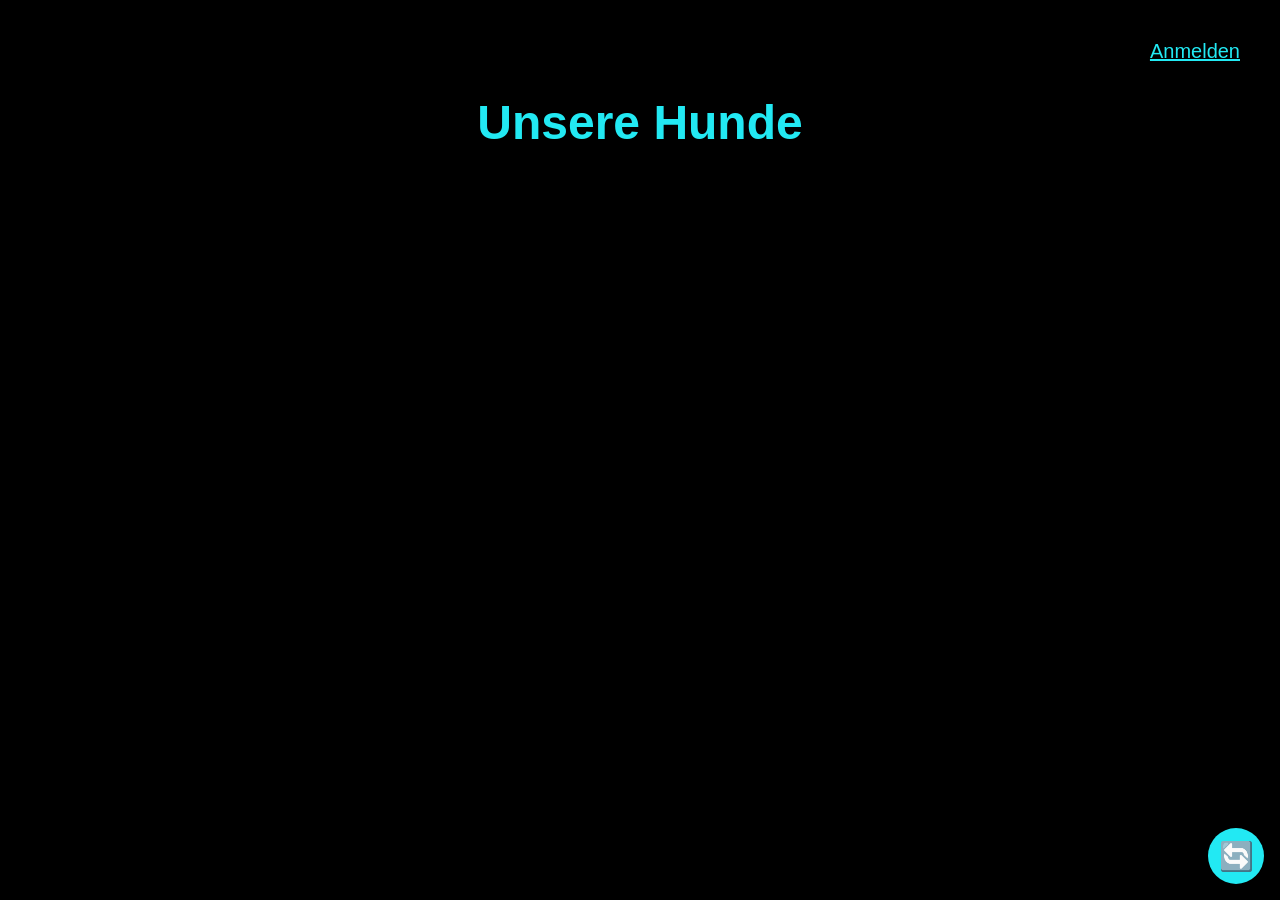
<file: index.html>
<!DOCTYPE html>
<!-- Das ist unsere Startseite: die Übersicht mit allen Hunden. Alle dürfen sie sehen, auch ohne Anmeldung.
     GitHub Pages zeigt automatisch die Datei "index.html" an. -->
<html lang="de">
<head>
  <!-- Damit Umlaute wie ä, ö, ü richtig angezeigt werden -->
  <meta charset="UTF-8">
  <!-- Damit die Seite auch auf dem Handy gut aussieht -->
  <meta name="viewport" content="width=device-width, initial-scale=1.0">
  <!-- Dieser Titel steht oben im Browser-Tab -->
  <title>Unsere Hunde</title>
  <!-- "?v=10": Wenn ihr style.css ändert und hochladet, erhöht die Zahl (v=11, v=12 ...).
       Dann holt jedes Handy sicher die neue Version und nicht eine alte, gespeicherte. -->
  <link rel="stylesheet" href="style.css?v=14">

  <!-- Damit man die Seite als App installieren kann (PWA) -->
  <link rel="manifest" href="manifest.json?v=2">
  <meta name="theme-color" content="#000000">
  <link rel="apple-touch-icon" href="icons/apple-touch-icon.png">
  <meta name="mobile-web-app-capable" content="yes">
  <meta name="apple-mobile-web-app-capable" content="yes">
  <meta name="apple-mobile-web-app-status-bar-style" content="black">
  <meta name="apple-mobile-web-app-title" content="Unsere Hunde">
  <script src="app.js?v=2"></script>

  <!-- Verbindung zur Datenbank -->
  <script src="lib/supabase-2.45.4.js"></script>
  <script src="db.js?v=2"></script>
</head>
<body>
  <!-- Oben: angemeldet → Begrüssung, Mein Profil, Abmelden. Sonst → Anmelden. -->
  <div class="kopfzeile">
    <span id="begruessung"></span>
    <span id="angemeldet" hidden>
      <a href="mein-profil.html">Mein Profil</a>
      ·
      <a href="#" onclick="abmelden()">Abmelden</a>
    </span>
    <a href="anmelden.html" id="anmelden-link" hidden>Anmelden</a>
  </div>

  <h1>Unsere Hunde</h1>

  <!-- Erscheint nur, wenn das Handy die App installieren kann -->
  <div class="name-eingabe">
    <button class="installieren-knopf" onclick="appInstallieren()" hidden>📲 App installieren</button>
  </div>

  <!-- Hier erscheinen Meldungen wie "Bello hat etwas Neues gepostet" -->
  <div id="neuigkeiten"></div>

  <!-- Die Liste mit allen Hunde-Profilen. Sie wird aus der Datenbank gefüllt. -->
  <p class="hinweis" id="laden">Lade Hunde ...</p>
  <ul class="profile" id="liste"></ul>

  <script>
    let ich = null;          // null = niemand angemeldet
    let abos = new Map();    // Meine Abos: Hund-ID → bis wann ich die Posts kenne ("gesehen")
    const hundeNamen = {};   // Hund-ID → Name (für die Benachrichtigungen)
    const anzahlAbonnenten = {}; // Hund-ID → wie viele Abonnenten

    async function start() {
      // Wer ist angemeldet? (null = niemand, die Seite ist trotzdem sichtbar)
      ich = await aktuellerBenutzer();
      const meineId = ich ? ich.id : null;
      if (ich) {
        document.getElementById("begruessung").textContent = "Hallo " + ich.name;
        document.getElementById("angemeldet").hidden = false;
      } else {
        document.getElementById("anmelden-link").hidden = false;
      }

      // Alle Hunde aus der Datenbank holen
      const { data: hunde, error } = await db.from("hunde").select("id, name, profilbild, besitzer").order("name");
      document.getElementById("laden").hidden = true;
      if (error) {
        fehler("Die Hunde konnten nicht geladen werden.", error);
        return;
      }

      // Angemeldet: Meine Abos holen
      if (ich) {
        const { data: meineAbos } = await db.from("abos").select("hund_id, gesehen");
        for (const abo of meineAbos || []) {
          abos.set(abo.hund_id, abo.gesehen);
        }
      }

      // Wie viele Abonnenten hat jeder Hund? (Das darf man auch ohne Anmeldung sehen.)
      const { data: zahlen } = await db.rpc("abonnenten");
      for (const zahl of zahlen || []) {
        anzahlAbonnenten[zahl.hund_id] = zahl.anzahl;
      }

      // Wie viele Posts hat jeder Hund? Wir holen von allen Posts nur den Hund und zählen.
      const anzahlPosts = {}; // Hund-ID → wie viele Posts
      const { data: allePosts } = await db.from("posts").select("hund_id");
      for (const post of allePosts || []) {
        anzahlPosts[post.hund_id] = (anzahlPosts[post.hund_id] || 0) + 1;
      }

      // Den eigenen Hund ganz nach oben
      hunde.sort(function (a, b) {
        return (b.besitzer === meineId) - (a.besitzer === meineId);
      });

      for (const hund of hunde) {
        const meiner = meineId !== null && hund.besitzer === meineId;

        const eintrag = document.createElement("li");
        eintrag.className = meiner ? "profil mein-profil" : "profil";

        const link = document.createElement("a");
        link.href = "profil.html?hund=" + hund.id;

        const bild = document.createElement("img");
        bild.src = bildLink(hund.profilbild) || LEERES_PROFILBILD;
        bild.alt = "Foto von " + hund.name;

        const name = document.createElement("span");
        name.className = "hundename";
        name.textContent = meiner ? hund.name + " (mein Hund)" : hund.name;

        // Klein unter dem Namen: "3 Abonnenten"
        const abonnenten = document.createElement("span");
        abonnenten.className = "abonnenten";
        zeigeAbonnenten(abonnenten, hund.id);

        // Klein unter dem Namen: "5 Posts"
        const posts = document.createElement("span");
        posts.className = "anzahl-posts";
        const postZahl = anzahlPosts[hund.id] || 0;
        posts.textContent = postZahl === 1 ? "1 Post" : postZahl + " Posts";

        // Name, Posts und Abonnenten untereinander
        const text = document.createElement("div");
        text.appendChild(name);
        text.appendChild(posts);
        text.appendChild(abonnenten);

        link.appendChild(bild);
        link.appendChild(text);
        eintrag.appendChild(link);

        // Neben dem Namen: "Abonnieren" (nur angemeldet und nicht beim eigenen Hund)
        if (ich && !meiner) {
          eintrag.appendChild(aboKnopf(hund.id, abonnenten));
        }

        document.getElementById("liste").appendChild(eintrag);
        hundeNamen[hund.id] = hund.name;
      }

      // Angemeldet: Gleich nach neuen Posts schauen, danach alle 30 Sekunden nochmals
      if (ich) {
        neuePostsPruefen();
        setInterval(neuePostsPruefen, 30000);
      }
    }

    // Schreibt "1 Abonnent" oder "5 Abonnenten" in das Feld
    function zeigeAbonnenten(feld, hundId) {
      const anzahl = anzahlAbonnenten[hundId] || 0;
      feld.textContent = anzahl === 1 ? "1 Abonnent" : anzahl + " Abonnenten";
    }

    // Baut den Knopf "Abonnieren" / "Abonniert ✓" für einen Hund.
    // "abonnentenFeld" ist die Zahl unter dem Namen, sie zählt beim Klicken mit.
    function aboKnopf(hundId, abonnentenFeld) {
      const knopf = document.createElement("button");
      knopf.className = "abo-knopf";

      // Text und Farbe passend zum Abo anzeigen
      function zeigen() {
        const abonniert = abos.has(hundId);
        knopf.textContent = abonniert ? "Abonniert ✓" : "Abonnieren";
        knopf.classList.toggle("gewaehlt", abonniert);
      }

      knopf.addEventListener("click", async function () {
        knopf.disabled = true;
        let antwort;
        if (abos.has(hundId)) {
          // Schon abonniert: Abo wieder beenden
          antwort = await db.from("abos").delete().eq("hund_id", hundId).eq("besitzer", ich.id);
          if (!antwort.error) {
            abos.delete(hundId);
            anzahlAbonnenten[hundId] = (anzahlAbonnenten[hundId] || 0) - 1;
          }
        } else {
          // Das Handy fragen, ob wir Benachrichtigungen zeigen dürfen (nur beim ersten Mal)
          if ("Notification" in window && Notification.permission === "default") {
            await Notification.requestPermission();
          }
          // Abo speichern. "gesehen" setzt die Datenbank auf "jetzt".
          antwort = await db.from("abos").insert({ hund_id: hundId }).select("gesehen").single();
          if (!antwort.error) {
            abos.set(hundId, antwort.data.gesehen);
            anzahlAbonnenten[hundId] = (anzahlAbonnenten[hundId] || 0) + 1;
          }
        }
        knopf.disabled = false;
        if (antwort.error) {
          fehler("Das Abo konnte nicht gespeichert werden.", antwort.error);
          return;
        }
        zeigen();
        zeigeAbonnenten(abonnentenFeld, hundId);
      });

      zeigen();
      return knopf;
    }

    // Schaut bei jedem abonnierten Hund: Gibt es Posts, die neuer sind als "gesehen"?
    async function neuePostsPruefen() {
      for (const [hundId, gesehen] of abos) {
        const { data: neue } = await db
          .from("posts")
          .select("erstellt")
          .eq("hund_id", hundId)
          .gt("erstellt", gesehen)
          .order("erstellt", { ascending: false });
        if (!neue || neue.length === 0) continue;

        // Benachrichtigen, z.B. "Bello hat 2 neue Fotos gepostet"
        const name = hundeNamen[hundId] || "Ein Hund";
        const text = neue.length === 1
          ? name + " hat ein neues Foto gepostet"
          : name + " hat " + neue.length + " neue Fotos gepostet";
        benachrichtigen(text, "profil.html?hund=" + hundId);

        // Merken: Diese Posts kennen wir jetzt (der neuste ist zuoberst)
        abos.set(hundId, neue[0].erstellt);
        await db.from("abos").update({ gesehen: neue[0].erstellt }).eq("hund_id", hundId).eq("besitzer", ich.id);
      }
    }

    // Zeigt eine Meldung oben auf der Seite und, wenn erlaubt, auch als Handy-Benachrichtigung
    function benachrichtigen(text, adresse) {
      // 1. Auf der Seite (klappt immer)
      const meldung = document.createElement("a");
      meldung.className = "neuigkeit";
      meldung.href = adresse;
      meldung.textContent = "🔔 " + text;
      document.getElementById("neuigkeiten").appendChild(meldung);

      // 2. Als Benachrichtigung vom Handy/Computer (nur wenn erlaubt).
      //    Das macht der Service Worker, so klappt es auch auf Android.
      if ("Notification" in window && Notification.permission === "granted" && "serviceWorker" in navigator) {
        navigator.serviceWorker.ready.then(function (sw) {
          sw.showNotification("Unsere Hunde", {
            body: text,
            icon: "icons/icon-192.png",
            data: { adresse: adresse },
          });
        });
      }
    }

    start();
  </script>
</body>
</html>
</file>
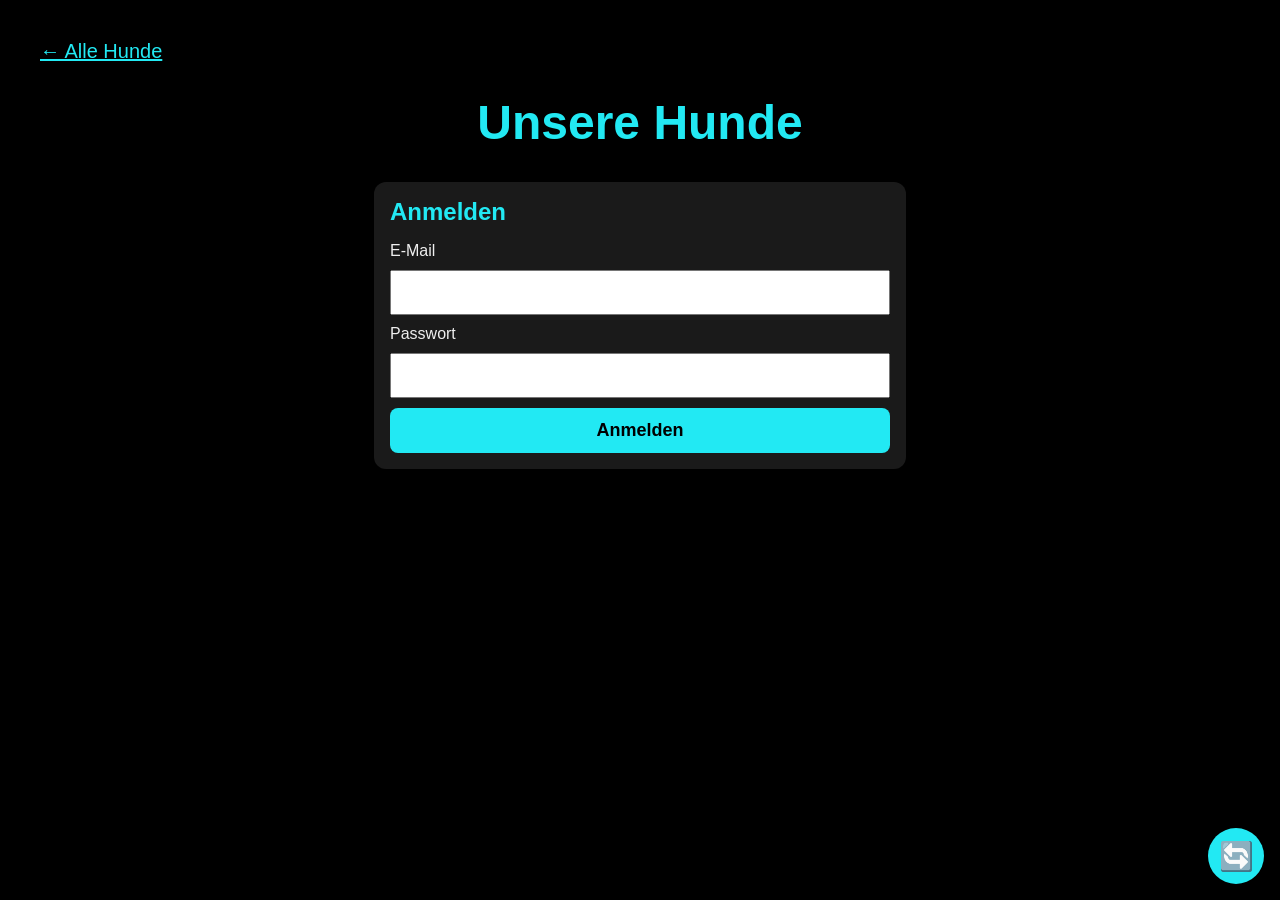
<file: anmelden.html>
<!DOCTYPE html>
<!-- Die Anmeldung. Nur nötig, um zu posten, zu kommentieren oder abzustimmen. -->
<html lang="de">
<head>
  <!-- Damit Umlaute wie ä, ö, ü richtig angezeigt werden -->
  <meta charset="UTF-8">
  <!-- Damit die Seite auch auf dem Handy gut aussieht -->
  <meta name="viewport" content="width=device-width, initial-scale=1.0">
  <!-- Dieser Titel steht oben im Browser-Tab -->
  <title>Unsere Hunde – Anmelden</title>
  <!-- Hier holen wir unsere Stil-Datei. Bei Änderungen an style.css die Zahl erhöhen (v=11, v=12 ...) -->
  <link rel="stylesheet" href="style.css?v=14">

  <!-- Damit man die Seite als App installieren kann (PWA) -->
  <link rel="manifest" href="manifest.json?v=2">
  <meta name="theme-color" content="#000000">
  <link rel="apple-touch-icon" href="icons/apple-touch-icon.png">
  <meta name="mobile-web-app-capable" content="yes">
  <meta name="apple-mobile-web-app-capable" content="yes">
  <meta name="apple-mobile-web-app-status-bar-style" content="black">
  <meta name="apple-mobile-web-app-title" content="Unsere Hunde">
  <script src="app.js?v=2"></script>

  <!-- Verbindung zur Datenbank -->
  <script src="lib/supabase-2.45.4.js"></script>
  <script src="db.js?v=2"></script>
</head>
<body>
  <div class="kopfzeile">
    <a href="index.html">← Alle Hunde</a>
  </div>

  <h1>Unsere Hunde</h1>

  <!-- Schritt 1: Mit E-Mail und Passwort anmelden -->
  <!-- Konten gibt es nur, wenn der Admin sie in Supabase angelegt hat. -->
  <form class="formular-kasten" id="anmelde-formular" hidden>
    <h2>Anmelden</h2>
    <label for="email">E-Mail</label>
    <input type="email" id="email" autocomplete="username" required>
    <label for="passwort">Passwort</label>
    <input type="password" id="passwort" autocomplete="current-password" required>
    <button type="submit" id="anmelde-knopf">Anmelden</button>
  </form>

  <!-- Schritt 2 (nur beim ersten Mal): Namen wählen, der bei Kommentaren steht -->
  <form class="formular-kasten" id="name-formular" hidden>
    <h2>Wie heisst du?</h2>
    <label for="name">Dieser Name steht bei deinen Kommentaren.</label>
    <input type="text" id="name" placeholder="Dein Name" required>
    <button type="submit">Los!</button>
  </form>

  <script>
    const anmeldeFormular = document.getElementById("anmelde-formular");
    const nameFormular = document.getElementById("name-formular");

    // Wohin nach dem Anmelden? Zurück zur Seite, von der man kam (sonst Übersicht).
    // Nur Seiten von uns erlauben, z.B. "profil.html?hund=..."
    let zurueck = new URLSearchParams(window.location.search).get("zurueck") || "";
    if (!/^[a-z-]+\.html(\?[\w=&-]*)?$/.test(zurueck) || zurueck.startsWith("anmelden.html")) {
      zurueck = "index.html";
    }

    // Wie geht es weiter, wenn man angemeldet ist?
    // Hat man schon einen Namen → Übersicht. Sonst → Namen wählen.
    async function weiter(benutzerId) {
      const { data: ich, error } = await db.from("benutzer").select("name").eq("id", benutzerId).maybeSingle();
      if (error) {
        fehler("Die Daten konnten nicht geladen werden.", error);
        return;
      }
      if (ich) {
        window.location.replace(zurueck);
      } else {
        anmeldeFormular.hidden = true;
        nameFormular.hidden = false;
        document.getElementById("name").focus();
      }
    }

    // Beim Öffnen: Ist man schon angemeldet?
    db.auth.getSession().then(function (antwort) {
      const session = antwort.data.session;
      if (session) {
        weiter(session.user.id);
      } else {
        anmeldeFormular.hidden = false;
      }
    });

    // Schritt 1: Anmelden
    anmeldeFormular.addEventListener("submit", async function (event) {
      event.preventDefault(); // Seite nicht neu laden
      const knopf = document.getElementById("anmelde-knopf");
      knopf.disabled = true;
      knopf.textContent = "Einen Moment ...";

      const { data, error } = await db.auth.signInWithPassword({
        email: document.getElementById("email").value.trim(),
        password: document.getElementById("passwort").value,
      });

      knopf.disabled = false;
      knopf.textContent = "Anmelden";
      if (error) {
        alert("E-Mail oder Passwort stimmt nicht.");
        return;
      }
      weiter(data.user.id);
    });

    // Schritt 2: Namen speichern
    nameFormular.addEventListener("submit", async function (event) {
      event.preventDefault();
      const name = document.getElementById("name").value.trim();
      if (name === "") return;

      const { error } = await db.from("benutzer").insert({ name: name });
      if (error) {
        fehler("Der Name konnte nicht gespeichert werden.", error);
        return;
      }
      window.location.replace(zurueck);
    });
  </script>
</body>
</html>
</file>
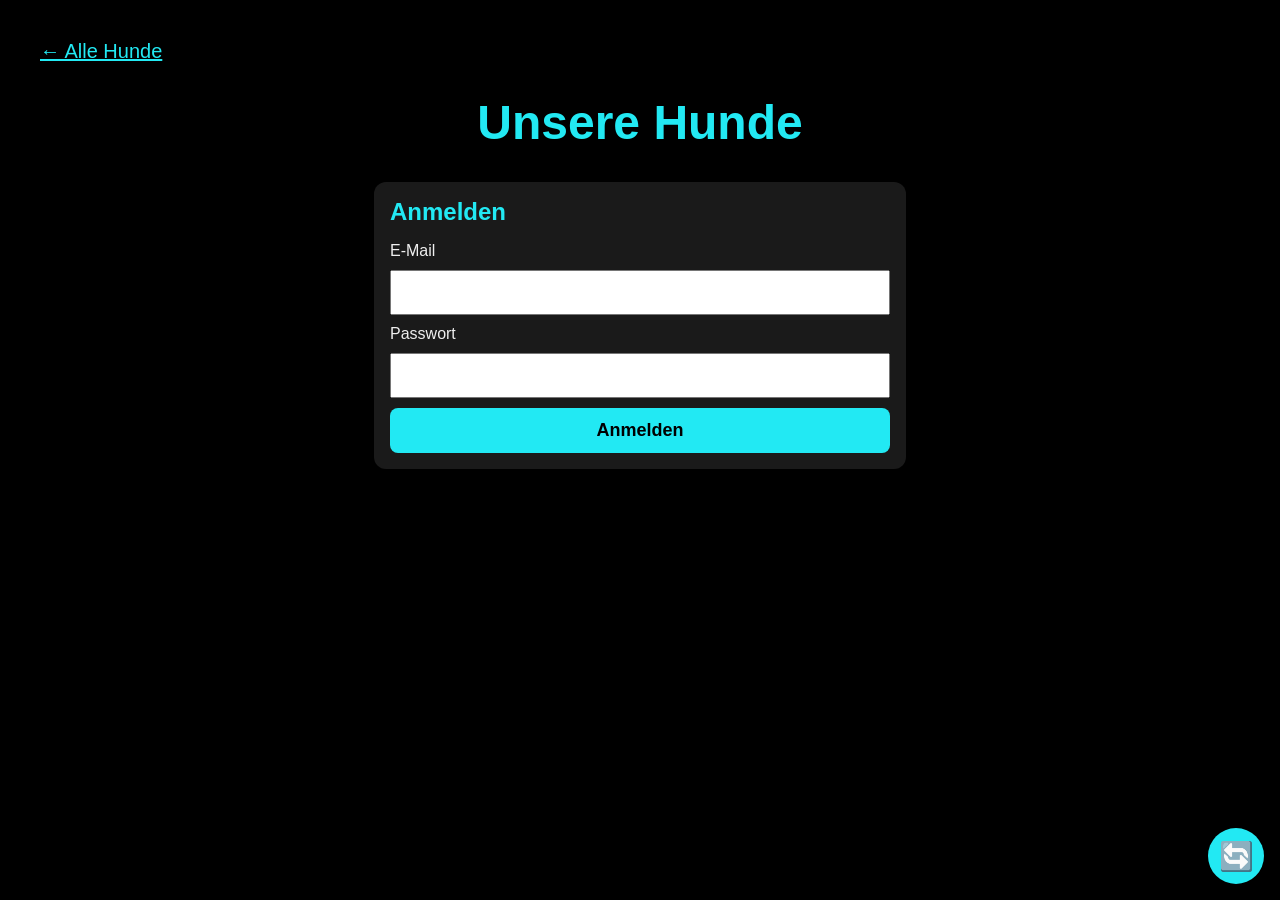
<file: mein-profil.html>
<!DOCTYPE html>
<!-- Hier richtet man das eigene Profil ein und lädt Fotos hoch. -->
<html lang="de">
<head>
  <meta charset="UTF-8">
  <meta name="viewport" content="width=device-width, initial-scale=1.0">
  <title>Unsere Hunde – Mein Profil</title>
  <!-- Bei Änderungen an style.css die Zahl erhöhen (v=11, v=12 ...) -->
  <link rel="stylesheet" href="style.css?v=14">

  <!-- Damit man die Seite als App installieren kann (PWA) -->
  <link rel="manifest" href="manifest.json?v=2">
  <meta name="theme-color" content="#000000">
  <link rel="apple-touch-icon" href="icons/apple-touch-icon.png">
  <meta name="mobile-web-app-capable" content="yes">
  <meta name="apple-mobile-web-app-capable" content="yes">
  <meta name="apple-mobile-web-app-status-bar-style" content="black">
  <meta name="apple-mobile-web-app-title" content="Unsere Hunde">
  <script src="app.js?v=2"></script>

  <!-- Verbindung zur Datenbank -->
  <script src="lib/supabase-2.45.4.js"></script>
  <script src="db.js?v=2"></script>
</head>
<body>
  <div class="kopfzeile">
    <a href="index.html">← Alle Hunde</a>
    <a href="#" id="ansehen-link" hidden>Mein Profil ansehen →</a>
  </div>

  <h1>Mein Profil</h1>

  <!-- 1. Name und Profilbild vom eigenen Hund -->
  <div class="formular-kasten">
    <h2>Mein Hund</h2>

    <div class="profil-kopf">
      <!-- Auf das Bild tippen, um ein Profilbild auszuwählen -->
      <label for="profilbild-datei" class="bild-waehlen">
        <img id="profilbild-vorschau" src="" alt="Profilbild">
        <span>Bild ändern</span>
      </label>
      <input type="file" id="profilbild-datei" accept="image/*" hidden>
    </div>

    <label for="hundename-feld">Name von deinem Hund</label>
    <input type="text" id="hundename-feld" placeholder="z.B. Sammy">

    <button id="profil-speichern">Speichern</button>
  </div>

  <!-- 2. Neues Foto posten (erst, wenn der Hund gespeichert ist) -->
  <div class="formular-kasten" id="post-kasten" hidden>
    <h2>Neues Foto posten</h2>

    <label for="foto-datei" class="bild-waehlen foto-waehlen">
      <img id="foto-vorschau" src="" alt="" hidden>
      <span id="foto-hinweis">📷 Foto auswählen</span>
    </label>
    <input type="file" id="foto-datei" accept="image/*" hidden>

    <label for="beschreibung-feld">Beschreibung</label>
    <input type="text" id="beschreibung-feld" placeholder="Was macht dein Hund gerade?">

    <button id="posten">Posten</button>
  </div>

  <script>
    let ich = null;
    let meinHund = null; // aus der Datenbank, oder null, wenn es noch keinen gibt

    const profilbildVorschau = document.getElementById("profilbild-vorschau");
    const hundenameFeld = document.getElementById("hundename-feld");

    async function start() {
      ich = await brauchtAnmeldung();

      // Gibt es schon einen eigenen Hund?
      const { data, error } = await db.from("hunde").select("*").eq("besitzer", ich.id).maybeSingle();
      if (error) {
        fehler("Dein Profil konnte nicht geladen werden.", error);
        return;
      }
      meinHund = data;

      profilbildVorschau.src = LEERES_PROFILBILD;
      if (meinHund) {
        hundenameFeld.value = meinHund.name;
        if (meinHund.profilbild) profilbildVorschau.src = bildLink(meinHund.profilbild);
      }
      zeigeOderVersteckePosten();
    }

    // Posten geht erst, wenn der Hund gespeichert ist
    function zeigeOderVersteckePosten() {
      document.getElementById("post-kasten").hidden = !meinHund;
      const ansehen = document.getElementById("ansehen-link");
      ansehen.hidden = !meinHund;
      if (meinHund) ansehen.href = "profil.html?hund=" + meinHund.id;
    }

    // Knopf während dem Hochladen sperren
    function beschaeftigt(knopf, text) {
      knopf.disabled = text !== null;
      if (text !== null) {
        knopf.dataset.alt = knopf.textContent;
        knopf.textContent = text;
      } else {
        knopf.textContent = knopf.dataset.alt;
      }
    }

    // ----- Profilbild -----
    let neuesProfilbild = null;

    document.getElementById("profilbild-datei").addEventListener("change", async function () {
      const datei = this.files[0];
      if (!datei) return;
      // Profilbilder sind klein, 300 Pixel reichen
      neuesProfilbild = await verkleinereFoto(datei, 300);
      profilbildVorschau.src = URL.createObjectURL(neuesProfilbild);
    });

    document.getElementById("profil-speichern").addEventListener("click", async function () {
      const name = hundenameFeld.value.trim();
      if (name === "") {
        alert("Bitte gib den Namen von deinem Hund ein.");
        return;
      }
      const knopf = this;
      beschaeftigt(knopf, "Speichert ...");

      const aenderungen = { name: name };
      if (neuesProfilbild) {
        const pfad = await fotoHochladen(ich.id, neuesProfilbild, "profil");
        if (!pfad) { beschaeftigt(knopf, null); return; }
        aenderungen.profilbild = pfad;
      }

      // Neuer Hund oder bestehenden ändern?
      const anfrage = meinHund
        ? db.from("hunde").update(aenderungen).eq("id", meinHund.id)
        : db.from("hunde").insert(aenderungen);
      const { data, error } = await anfrage.select().single();

      beschaeftigt(knopf, null);
      if (error) {
        fehler("Dein Hund konnte nicht gespeichert werden.", error);
        return;
      }
      meinHund = data;
      neuesProfilbild = null;
      zeigeOderVersteckePosten();
      alert("Gespeichert!");
    });

    // ----- Neues Foto posten -----
    let neuesFoto = null;
    const fotoVorschau = document.getElementById("foto-vorschau");
    const fotoHinweis = document.getElementById("foto-hinweis");

    document.getElementById("foto-datei").addEventListener("change", async function () {
      const datei = this.files[0];
      if (!datei) return;
      // Post-Fotos dürfen etwas grösser sein: 1200 Pixel
      neuesFoto = await verkleinereFoto(datei, 1200);
      fotoVorschau.src = URL.createObjectURL(neuesFoto);
      fotoVorschau.hidden = false;
      fotoHinweis.textContent = "📷 Anderes Foto wählen";
    });

    document.getElementById("posten").addEventListener("click", async function () {
      if (!neuesFoto) {
        alert("Bitte wähle zuerst ein Foto aus.");
        return;
      }
      const knopf = this;
      beschaeftigt(knopf, "Lädt hoch ...");

      const pfad = await fotoHochladen(ich.id, neuesFoto, "post");
      if (!pfad) { beschaeftigt(knopf, null); return; }

      const { error } = await db.from("posts").insert({
        hund_id: meinHund.id,
        bild: pfad,
        beschreibung: document.getElementById("beschreibung-feld").value.trim(),
      });

      beschaeftigt(knopf, null);
      if (error) {
        fehler("Das Foto konnte nicht gepostet werden.", error);
        return;
      }
      // Direkt zum eigenen Profil, dort ist das neue Foto zuoberst
      window.location.href = "profil.html?hund=" + meinHund.id;
    });

    start();
  </script>
</body>
</html>
</file>
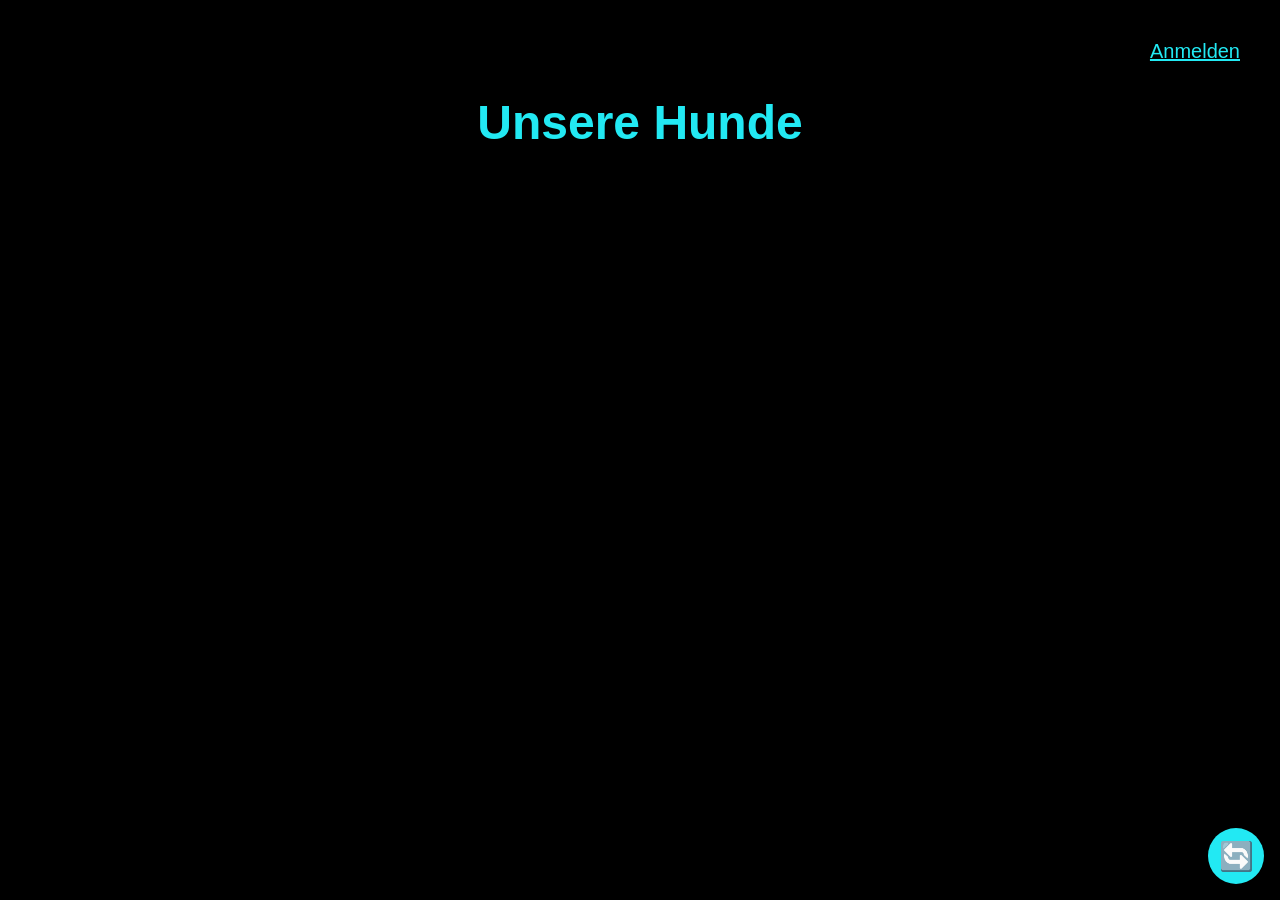
<file: uebersicht.html>
<!DOCTYPE html>
<!-- Die Übersicht ist jetzt die Startseite (index.html).
     Diese Seite gibt es nur noch, damit alte Links und Lesezeichen weiter funktionieren. -->
<html lang="de">
<head>
  <meta charset="UTF-8">
  <meta http-equiv="refresh" content="0; url=index.html">
  <title>Unsere Hunde</title>
</head>
<body>
  <a href="index.html">Weiter zu Unsere Hunde</a>
</body>
</html>
</file>
<file: style.css>
/* Das ist unsere Stil-Datei (CSS). Hier bestimmen wir, wie die Seite aussieht. */

/* "body" ist die ganze Seite */
body {
  /* Hintergrundfarbe der Seite */
  background-color: #000000;
  /* Farbe vom Text (hell, damit man ihn auf dem schwarzen Hintergrund lesen kann) */
  color: #eeeeee;
  /* Schriftart */
  font-family: Arial, Helvetica, sans-serif;
  /* Abstand zum Rand */
  margin: 40px;
}

/* "h1" ist die grosse Überschrift */
h1 {
  /* Farbe der Überschrift */
  color: #22e9f3;
  /* Grösse der Schrift */
  font-size: 48px;
  /* Text in die Mitte setzen */
  text-align: center;
}

/* Der Bereich mit dem Eingabefeld und dem Knopf */
.name-eingabe {
  /* In die Mitte setzen */
  text-align: center;
  /* Abstand nach oben */
  margin-top: 40px;
}

/* Das Eingabefeld und der Knopf */
.name-eingabe input,
.name-eingabe button {
  /* Grösse der Schrift */
  font-size: 24px;
  /* Abstand innen */
  padding: 10px;
}

/* ===== Profil-Liste ===== */

/* Die ganze Liste */
.profile {
  /* Keine Aufzählungspunkte */
  list-style: none;
  padding: 0;
  /* Nicht breiter als 500px und in der Mitte */
  max-width: 500px;
  margin: 0 auto;
}

/* Ein einzelnes Profil */
.profil {
  /* Abstand zum nächsten Profil */
  margin-bottom: 20px;
  /* Kasten um das Profil */
  background-color: #1a1a1a;
  border-radius: 12px;
  /* Link (Bild + Name) und "Abonnieren"-Knopf nebeneinander */
  display: flex;
  align-items: center;
}

/* Der Link im Profil (darauf klickt man, um das Profil zu öffnen) */
.profil a {
  /* Bild und Name nebeneinander */
  display: flex;
  align-items: center;
  /* Abstand zwischen Bild und Name */
  gap: 20px;
  padding: 12px;
  /* Keine Unterstreichung wie bei normalen Links */
  text-decoration: none;
  /* Den ganzen Platz nehmen, der Knopf kommt ganz nach rechts */
  flex: 1;
}

/* Wenn man mit der Maus über ein Profil fährt, wird es etwas heller */
.profil:hover {
  background-color: #2a2a2a;
}

/* Das Profilbild */
.profil img {
  /* Grösse vom Bild */
  width: 80px;
  height: 80px;
  /* Bild füllt den Kreis aus, ohne verzerrt zu werden */
  object-fit: cover;
  /* Rundes Bild */
  border-radius: 50%;
  /* Rahmen um das Bild */
  border: 3px solid #22e9f3;
  /* Das Bild nie zusammendrücken, auch wenn der Platz knapp ist */
  flex-shrink: 0;
}

/* Der Name vom Hund */
.hundename {
  color: #ffffff;
  font-size: 28px;
  font-weight: bold;
}

/* ===== Handy ===== */
/* Diese Regeln gelten nur, wenn der Bildschirm schmaler als 600px ist */
@media (max-width: 600px) {
  body {
    /* Weniger Rand, damit mehr Platz für die Profile bleibt */
    margin: 16px;
  }

  h1 {
    font-size: 32px;
  }

  .profil img {
    width: 64px;
    height: 64px;
  }

  .hundename {
    font-size: 22px;
  }
}

/* ===== Kopfzeile auf der Übersicht ===== */
/* "Hallo Name" links, "Abmelden" rechts */
.kopfzeile {
  display: flex;
  justify-content: space-between;
  align-items: center;
  font-size: 20px;
}

/* Der Abmelden-Link */
.kopfzeile a {
  color: #22e9f3;
}

/* ===== Profilseite von einem Hund ===== */

/* Profilbild und Name oben */
.profil-kopf {
  display: flex;
  align-items: center;
  justify-content: center;
  gap: 20px;
}

.profil-kopf img {
  width: 100px;
  height: 100px;
  object-fit: cover;
  border-radius: 50%;
  border: 3px solid #22e9f3;
  flex-shrink: 0;
}

/* Ein Post: Bild, Beschreibung, Kommentare */
.post {
  max-width: 500px;
  margin: 0 auto 40px auto;
  background-color: #1a1a1a;
  border-radius: 12px;
  /* Ecken vom Bild auch abrunden */
  overflow: hidden;
}

/* Das Bild im Post: so breit wie der Kasten */
.post img {
  width: 100%;
  /* Alle Bilder gleich hoch, nichts wird verzerrt */
  aspect-ratio: 1 / 1;
  object-fit: cover;
  display: block;
}

/* Beschreibung unter dem Bild */
.beschreibung {
  font-size: 20px;
  margin: 12px 12px 4px 12px;
}

/* Das Datum, klein und grau */
.datum {
  color: #888888;
  font-size: 14px;
  margin: 0 12px 12px 12px;
}

/* Die Kommentar-Liste */
.kommentare {
  list-style: none;
  padding: 0 12px;
  margin: 0;
}

.kommentare li {
  padding: 6px 0;
  border-top: 1px solid #333333;
}

/* Der Name vor dem Kommentar */
.kommentare strong {
  color: #22e9f3;
}

/* Eingabefeld und Knopf für neue Kommentare */
.kommentar-eingabe {
  display: flex;
  gap: 8px;
  padding: 12px;
}

.kommentar-eingabe input {
  /* Das Feld nimmt den ganzen restlichen Platz */
  flex: 1;
  min-width: 0;
  font-size: 16px;
  padding: 8px;
}

.kommentar-eingabe button {
  font-size: 16px;
  padding: 8px 12px;
}

/* ===== Daumen hoch / runter ===== */
.daumen {
  display: flex;
  gap: 8px;
  padding: 0 12px 12px 12px;
}

.daumen button {
  font-size: 18px;
  padding: 6px 14px;
  background-color: #2a2a2a;
  color: #eeeeee;
  border: 2px solid #444444;
  border-radius: 20px;
  cursor: pointer;
}

/* Der Daumen, den man selbst gewählt hat, leuchtet */
.daumen button.gewaehlt {
  border-color: #22e9f3;
  background-color: #0d3b3d;
}

/* Wenn man selbst ein Herz gegeben hat, leuchtet es rot */
.daumen button.herz.gewaehlt {
  border-color: #ff4d6d;
  background-color: #3d0d16;
}

/* ===== Mein Profil ===== */

/* Was "hidden" ist, soll wirklich unsichtbar sein */
[hidden] {
  display: none !important;
}

/* Ein Kasten mit Formular (Profil bearbeiten, Foto posten) */
.formular-kasten {
  max-width: 500px;
  margin: 0 auto 30px auto;
  background-color: #1a1a1a;
  border-radius: 12px;
  padding: 16px;
  /* Alles untereinander */
  display: flex;
  flex-direction: column;
  gap: 10px;
}

.formular-kasten h2 {
  color: #22e9f3;
  margin: 0 0 6px 0;
}

.formular-kasten input[type="text"],
.formular-kasten input[type="email"],
.formular-kasten input[type="password"] {
  font-size: 18px;
  padding: 10px;
}

/* Knopf gesperrt, z.B. während dem Hochladen */
.formular-kasten button:disabled {
  opacity: 0.6;
  cursor: wait;
}

.formular-kasten button {
  font-size: 18px;
  padding: 12px;
  background-color: #22e9f3;
  color: #000000;
  border: none;
  border-radius: 8px;
  font-weight: bold;
  cursor: pointer;
}

/* Bild antippen, um eine Datei auszuwählen */
.bild-waehlen {
  display: flex;
  flex-direction: column;
  align-items: center;
  gap: 6px;
  cursor: pointer;
  color: #22e9f3;
}

/* Profilbild im Formular: rund */
.bild-waehlen img {
  width: 100px;
  height: 100px;
  object-fit: cover;
  border-radius: 50%;
  border: 3px solid #22e9f3;
}

/* Grosses Feld zum Foto auswählen */
.foto-waehlen {
  border: 2px dashed #444444;
  border-radius: 12px;
  padding: 20px;
  font-size: 20px;
}

/* Vorschau vom Foto: quadratisch wie im Profil */
.foto-waehlen img {
  width: 100%;
  height: auto;
  aspect-ratio: 1 / 1;
  border-radius: 8px;
  border: none;
}

/* Kleiner grauer Hinweistext */
.hinweis {
  color: #888888;
  text-align: center;
  font-size: 14px;
}

/* Der eigene Hund in der Übersicht hat einen türkisen Rahmen */
.mein-profil {
  border: 2px solid #22e9f3;
}

/* "Anmelden, um zu kommentieren" unter einem Post */
.kommentar-eingabe a {
  color: #22e9f3;
}

/* ===== Abonnieren ===== */

/* Der Knopf "Abonnieren" rechts neben dem Namen */
.abo-knopf {
  margin-right: 12px;
  padding: 8px 12px;
  font-size: 16px;
  color: #000000;
  background-color: #22e9f3;
  border: 2px solid #22e9f3;
  border-radius: 20px;
  cursor: pointer;
  /* Den Text nicht auf zwei Zeilen umbrechen */
  white-space: nowrap;
}

/* Schon abonniert: nur noch ein Rahmen */
.abo-knopf.gewaehlt {
  color: #22e9f3;
  background-color: transparent;
}

/* Die Meldung "🔔 Bello hat ein neues Foto gepostet" oben auf der Startseite */
.neuigkeit {
  display: block;
  max-width: 476px;
  margin: 0 auto 12px auto;
  padding: 12px;
  color: #000000;
  background-color: #22e9f3;
  border-radius: 12px;
  font-weight: bold;
  text-decoration: none;
}

/* ===== Neu-laden-Knopf ===== */
/* Der runde Knopf 🔄 unten rechts. Er bleibt beim Scrollen immer am gleichen Ort. */
.neu-laden-knopf {
  position: fixed;
  right: 16px;
  /* Auf dem iPhone nicht hinter dem Balken ganz unten verstecken */
  bottom: calc(16px + env(safe-area-inset-bottom));
  width: 56px;
  height: 56px;
  font-size: 28px;
  border: none;
  border-radius: 50%;
  background-color: #22e9f3;
  cursor: pointer;
  /* Ein Schatten, damit man ihn auch über Bildern gut sieht */
  box-shadow: 0 2px 8px rgba(0, 0, 0, 0.6);
}

/* "5 Posts" und "3 Abonnenten" klein und grau unter dem Hundenamen */
.anzahl-posts,
.abonnenten {
  display: block;
  color: #888888;
  font-size: 14px;
  margin-top: 4px;
}
</file>
